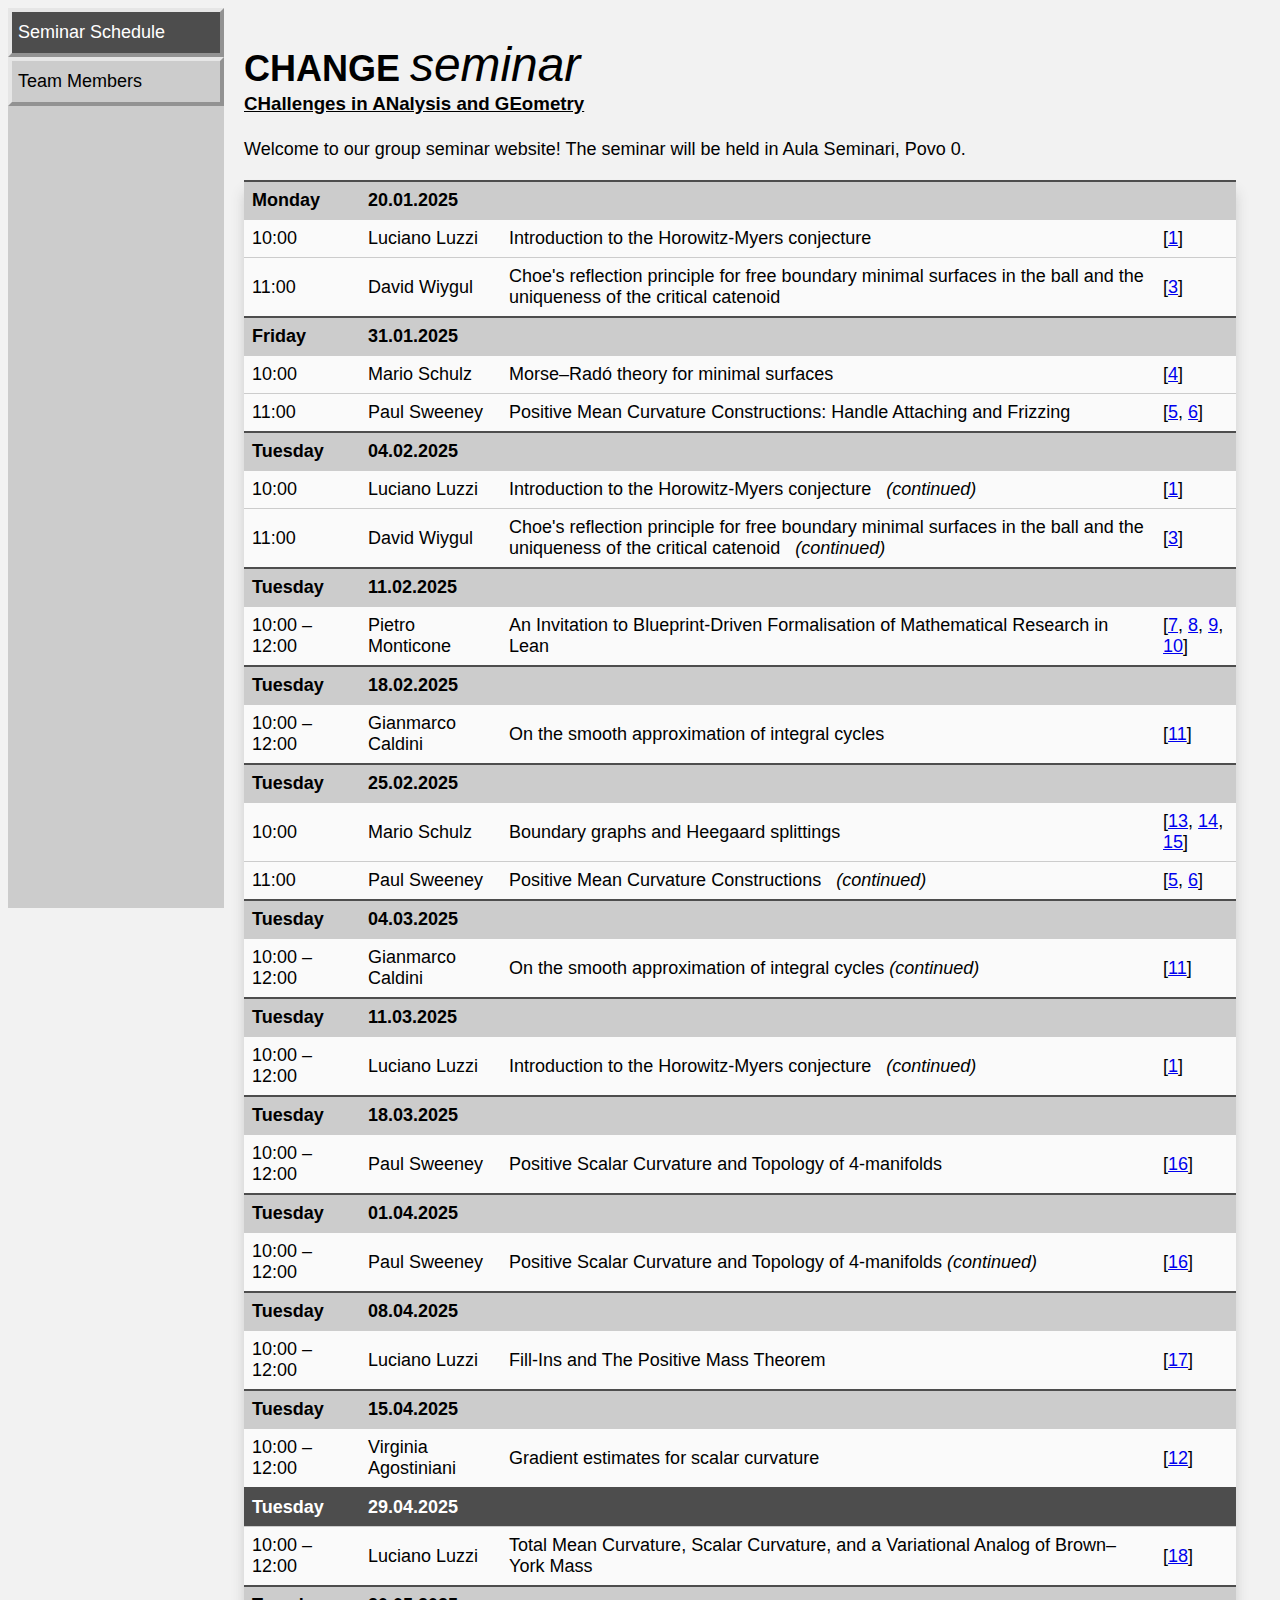
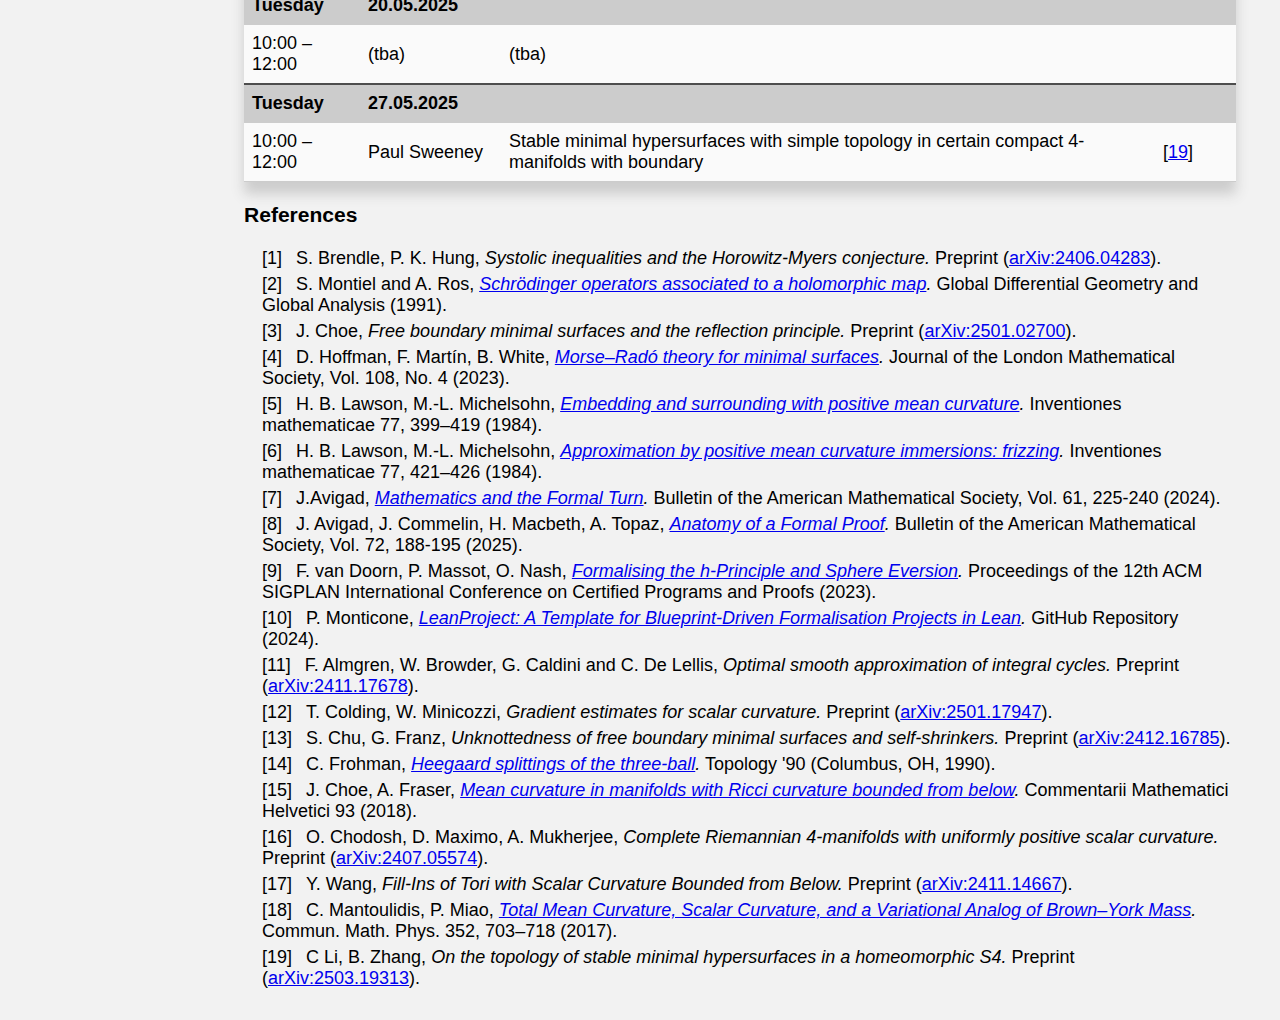
<file: index.html>
<!DOCTYPE html>
<html lang="en-GB">
<head>
<meta http-equiv="content-type" content="text/html; charset=utf-8" />
<title>CHANGE seminar</title>
<meta name="author" content="Mario B. Schulz"/>
<meta name="keywords" content="Analysis, Geometry, Geometric Analysis, research, reading seminar"/>
<meta name="description" content="schedule and material for the weekly research group seminar on CHallenges in ANalysis and GEometry"/>
<link href="mbs0.css" rel="stylesheet" type="text/css" />
</head>
<link rel="icon" href="icon.png">

<body>

<div class="sidebar">
  <a href="index.html" class="active">Seminar Schedule</a>
  <a href="team.html">Team Members</a>   
</div> 

<div class="content">


<h1 class="title">
    CHANGE <span class="seminar">seminar</span><br>
    <span class="tagline">
	<a href="https://r1.unitn.it/change" target="_blank" style="color: black;">
	CHallenges in ANalysis and GEometry
	</a>
	</span>
</h1>

 

<p>Welcome to our group seminar website! The seminar will be held in Aula Seminari, Povo 0.</p> 



<!--
<div class="under-construction">
    <h2>🚧 Under Construction 🚧</h2> 
</div>
-->

 
 
 
<table>
    <tr class="day-header">
        <td colspan="1">Monday</td>
		<td colspan="3">20.01.2025</td>
    </tr>
    <tr>
        <td>10:00 </td>
        <td>Luciano Luzzi</td>
        <td>Introduction to the Horowitz-Myers conjecture</td>
		<td>[<a href="#BrendleHung">1</a>]</td>
    </tr>
    <tr>
        <td>11:00</td>
        <td>David Wiygul</td>
        <td>Choe's reflection principle for free boundary minimal surfaces in the ball and the uniqueness of the critical catenoid</td>
		<td>[<a href="#Choe">3</a>]</td>
    </tr>
	
    <tr class="day-header">
        <td colspan="1">Friday</td>
		<td colspan="3">31.01.2025</td>		
    </tr>
    <tr>
        <td>10:00 </td>
        <td>Mario Schulz</td>
        <td>Morse–Radó theory for minimal surfaces</td>
		<td>[<a href="#Morse">4</a>]</td>
    </tr>
    <tr>
        <td>11:00</td>
        <td>Paul Sweeney</td>
        <td>Positive Mean Curvature Constructions: Handle Attaching and Frizzing</td>
		<td>[<a href="#Lawson-Michelsohn1">5</a>, <a href="#Lawson-Michelsohn2">6</a>]</td>
    </tr>	
	
    <tr class="day-header">
        <td colspan="1">Tuesday</td>
		<td colspan="3">04.02.2025</td>		
    </tr>
	<tr>
        <td>10:00 </td>
        <td>Luciano Luzzi</td>
        <td>Introduction to the Horowitz-Myers conjecture &nbsp; <i>(continued)</i></td>
		<td>[<a href="#BrendleHung">1</a>]</td>
    </tr>
    <tr>
        <td>11:00</td>
        <td>David Wiygul</td>
        <td>Choe's reflection principle for free boundary minimal surfaces in the ball and the uniqueness of the critical catenoid &nbsp; <i>(continued)</i></td>
		<td>[<a href="#Choe">3</a>]</td>
    </tr>

    <tr class="day-header">
        <td colspan="1">Tuesday</td>
		<td colspan="3">11.02.2025</td>		
    </tr>
    <tr>
        <td>10:00 –<br>12:00 </td>
        <td>Pietro Monticone</td>
        <td>An Invitation to Blueprint-Driven Formalisation of Mathematical Research in Lean</td>
		<td>[<a href="#Avigad1">7</a>, <a href="#Avigad2">8</a>, <a href="#vanDoorn">9</a>, <a href="#Monticone">10</a>]</td>
    </tr>	
	
    <tr class="day-header">
        <td colspan="1">Tuesday</td>
		<td colspan="3">18.02.2025</td>		
    </tr>
    <tr>
        <td>10:00 –<br>12:00</td>
        <td>Gianmarco Caldini</td>
        <td>On the smooth approximation of integral cycles</td>
		<td>[<a href="#Almgren">11</a>]</td>
    </tr>
 
	
    <tr class="day-header">
        <td colspan="1">Tuesday</td>
		<td colspan="3">25.02.2025</td>		
    </tr>
    <tr>
        <td>10:00 </td>
        <td>Mario Schulz</td>
        <td>Boundary graphs and Heegaard splittings </td>
		<td>[<a href="#Chu-Franz">13</a>, <a href="#Frohman">14</a>, <a href="#Choe-Fraser">15</a>]</td>
    </tr>
    <tr>
        <td>11:00</td>
        <td>Paul Sweeney</td>
        <td>Positive Mean Curvature Constructions &nbsp; <i>(continued)</i></td>
		<td>[<a href="#Lawson-Michelsohn1">5</a>, <a href="#Lawson-Michelsohn2">6</a>]</td>
    </tr>	

    <tr class="day-header">
        <td colspan="1">Tuesday</td>
		<td colspan="3">04.03.2025</td>		
    </tr>
    <tr>
        <td>10:00 –<br>12:00</td>
        <td>Gianmarco Caldini</td>
        <td>On the smooth approximation of integral cycles <i>(continued)</i></td>
		<td>[<a href="#Almgren">11</a>]</td>
    </tr> 

    <tr class="day-header">
        <td colspan="1">Tuesday</td>
		<td colspan="3">11.03.2025</td>		
	<tr>
        <td>10:00 –<br>12:00</td>
        <td>Luciano Luzzi</td>
        <td>Introduction to the Horowitz-Myers conjecture &nbsp; <i>(continued)</i></td>
		<td>[<a href="#BrendleHung">1</a>]</td>
    </tr>

    </tr>

    <tr class="day-header">
        <td colspan="1">Tuesday</td>
		<td colspan="3">18.03.2025</td>		
    </tr>
    <tr>
        <td>10:00 –<br>12:00</td>
        <td>Paul Sweeney</td>
        <td>Positive Scalar Curvature and Topology of 4-manifolds</td>
		<td>[<a href="#Chodosh-Maximo-Mukherjee">16</a>]</td>
    </tr>

<!--	
    <tr class="day-header">
        <td colspan="1">Tuesday</td>
		<td colspan="3">25.03.2025</td>		
    </tr>
    <tr>
        <td>10:00 –<br>12:00</td>
        <td><i>(postponed</i></td>
        <td><i>due to unforseen public transport issues)</i></td>
		<td></td>
    </tr>
-->
	
    <tr class="day-header">
        <td colspan="1">Tuesday</td>
		<td colspan="3">01.04.2025</td>		
    </tr>
    <tr>
        <td>10:00 –<br>12:00</td>
        <td>Paul Sweeney</td>
        <td>Positive Scalar Curvature and Topology of 4-manifolds <i>(continued)</i></td>
		<td>[<a href="#Chodosh-Maximo-Mukherjee">16</a>]</td>
    </tr>
	
    <tr class="day-header">
        <td colspan="1">Tuesday</td>
		<td colspan="3">08.04.2025</td>		
    </tr>
    <tr>
        <td>10:00 –<br>12:00</td>
        <td>Luciano Luzzi</td>
        <td>Fill-Ins and The Positive Mass Theorem</td>
		<td>[<a href="#YWang">17</a>]</td>
    </tr>
	
    <tr class="day-header">
        <td colspan="1">Tuesday</td>
		<td colspan="3">15.04.2025</td>		
    </tr>
    <tr>
        <td>10:00 –<br>12:00</td>
        <td>Virginia Agostiniani</td>
        <td>Gradient estimates for scalar curvature</td>
		<td>[<a href="#Colding-Minicozzi">12</a>]</td>
    </tr>	

    <tr class="day-header active">
        <td colspan="1">Tuesday</td>
		<td colspan="3">29.04.2025</td>		
    </tr>
    <tr>
        <td>10:00 –<br>12:00</td>
        <td>Luciano Luzzi</td>
        <td>Total Mean Curvature, Scalar Curvature, and a Variational Analog of Brown–York Mass</td>
		<td>[<a href="#Mantoulidis-Miao">18</a>]</td>	
    </tr>		

    <tr class="day-header">
        <td colspan="1">Tuesday</td>
		<td colspan="3">20.05.2025</td>		
    </tr>
    <tr>
        <td>10:00 –<br>12:00</td>
        <td>(tba)</td>
        <td>(tba)</td>
		<td></td>	
    </tr>	

    <tr class="day-header">
        <td colspan="1">Tuesday</td>
		<td colspan="3">27.05.2025</td>		
    </tr>
    <tr>
        <td>10:00 –<br>12:00</td>
        <td>Paul Sweeney</td>
        <td>Stable minimal hypersurfaces with simple topology in certain compact 4-manifolds with boundary</td>
		<td>[<a href="#LiZhang">19</a>]</td>	
    </tr>		
	
</table> 
 
  
  
  
<h3>References</h3> 
<ul class="reference-list">

<li id="BrendleHung">S. Brendle, P. K. Hung,   
<i>Systolic inequalities and the Horowitz-Myers conjecture.</i> 
Preprint (<a href="https://arxiv.org/abs/2406.04283" target="_blank">arXiv:2406.04283</a>). 
</li>

<li id="MontielRos">S. Montiel and A. Ros,   
<i><a href="https://doi.org/10.1007/BFb0083639" target="_blank">Schrödinger operators associated to a holomorphic map</a>.</i> 
Global Differential Geometry and Global Analysis (1991). 
</li>

<!--
<li id="Morabito">F. Morabito,   
<i><a href="http://www.jstor.org/stable/24903210" target="_blank">Index and Nullity of the Gauss Map of the Costa-Hoffman-Meeks Surfaces</a>.</i> 
Indiana University Mathematics Journal, Vol. 58, No. 2 (2009).
</li>
-->

<li id="Choe">J. Choe,
<i>Free boundary minimal surfaces and the reflection principle.</i> 
Preprint (<a href="https://arxiv.org/abs/2501.02700" target="_blank">arXiv:2501.02700</a>).
</li>

<li id="Morse">D. Hoffman, F. Martín, B. White, 
<i><a href="https://doi.org/10.1112/jlms.12791" target="_blank">Morse–Radó theory for minimal surfaces</a>.</i> 
Journal of the London Mathematical Society, Vol. 108, No. 4 (2023).
</li>


<li id="Lawson-Michelsohn1">H. B. Lawson, M.-L. Michelsohn,
<i><a href="https://doi.org/10.1007/BF01388830" target="_blank">Embedding and surrounding with positive mean curvature</a>.</i> 
Inventiones mathematicae 77, 399–419 (1984).
</li>

<li id="Lawson-Michelsohn2">H. B. Lawson, M.-L. Michelsohn,
<i><a href="https://doi.org/10.1007/BF01388831" target="_blank">Approximation by positive mean curvature immersions: frizzing</a>.</i> 
Inventiones mathematicae 77, 421–426 (1984).
</li>


<li id="Avigad1">J.Avigad,
<i><a href="https://doi.org/10.1090/bull/1832" target="_blank">Mathematics and the Formal Turn</a>.</i> 
Bulletin of the American Mathematical Society, Vol. 61, 225-240 (2024).
</li>

<li id="Avigad2">J. Avigad, J. Commelin, H. Macbeth, A. Topaz, 
<i><a href="https://doi.org/10.1090/noti3114" target="_blank">Anatomy of a Formal Proof</a>.</i> 
Bulletin of the American Mathematical Society, Vol. 72, 188-195 (2025).
</li>

<li id="vanDoorn">F. van Doorn, P. Massot, O. Nash,
<i><a href="https://doi.org/10.1145/3573105.3575688" target="_blank">Formalising the h-Principle and Sphere Eversion</a>.</i> 
Proceedings of the 12th ACM SIGPLAN International Conference on Certified Programs and Proofs (2023).
</li>

<li id="Monticone">P. Monticone,
<i><a href="https://github.com/pitmonticone/LeanProject" target="_blank">LeanProject: A Template for Blueprint-Driven Formalisation Projects in Lean</a>.</i> 
GitHub Repository (2024).
</li>

<li id="Almgren">F. Almgren, W. Browder, G. Caldini and C. De Lellis,
<i>Optimal smooth approximation of integral cycles.</i> 
Preprint (<a href="https://arxiv.org/abs/2411.17678" target="_blank">arXiv:2411.17678</a>).
</li>


<li id="Colding-Minicozzi">T. Colding, W. Minicozzi,
<i>Gradient estimates for scalar curvature.</i> 
Preprint (<a href="https://arxiv.org/abs/2501.17947" target="_blank">arXiv:2501.17947</a>).
</li>

<li id="Chu-Franz">S. Chu, G. Franz,
<i>Unknottedness of free boundary minimal surfaces and self-shrinkers.</i> 
Preprint (<a href="https://arxiv.org/abs/2412.16785" target="_blank">arXiv:2412.16785</a>).
</li>
 

<li id="Frohman">C. Frohman,
<i><a href="https://mathscinet.ams.org/mathscinet/article?mr=1184407" target="_blank">Heegaard splittings of the three-ball</a>.</i> 
Topology '90 (Columbus, OH, 1990).
</li>

<li id="Choe-Fraser">J. Choe, A. Fraser,  
<i><a href="https://doi.org/10.4171/cmh/429" target="_blank">Mean curvature in manifolds with Ricci curvature bounded from below</a>.</i> 
Commentarii Mathematici Helvetici 93 (2018).
</li>

<li id="Chodosh-Maximo-Mukherjee">O. Chodosh, D. Maximo, A. Mukherjee,
<i>Complete Riemannian 4-manifolds with uniformly positive scalar curvature.</i> 
Preprint (<a href="https://arxiv.org/abs/2407.05574" target="_blank">arXiv:2407.05574</a>).
</li>

<li id="YWang">Y. Wang,
<i>Fill-Ins of Tori with Scalar Curvature Bounded from Below.</i> 
Preprint (<a href="https://arxiv.org/abs/2411.14667" target="_blank">arXiv:2411.14667</a>).
</li>
 
<li id="Mantoulidis-Miao">C. Mantoulidis, P. Miao,  
<i><a href="https://doi.org/10.1007/s00220-016-2767-8" target="_blank">Total Mean Curvature, Scalar Curvature, and a Variational Analog of Brown–York Mass</a>.</i> 
Commun. Math. Phys. 352, 703–718 (2017).
</li>
 
<li id="LiZhang">C Li, B. Zhang,
    <i>On the topology of stable minimal hypersurfaces in a homeomorphic S4.</i> 
    Preprint (<a href="https://arxiv.org/abs/2503.19313" target="_blank">arXiv:2503.19313</a>).
</li>

 


</ul>  
 
 
 
 
</div>

  

</body>
</html>
</file>
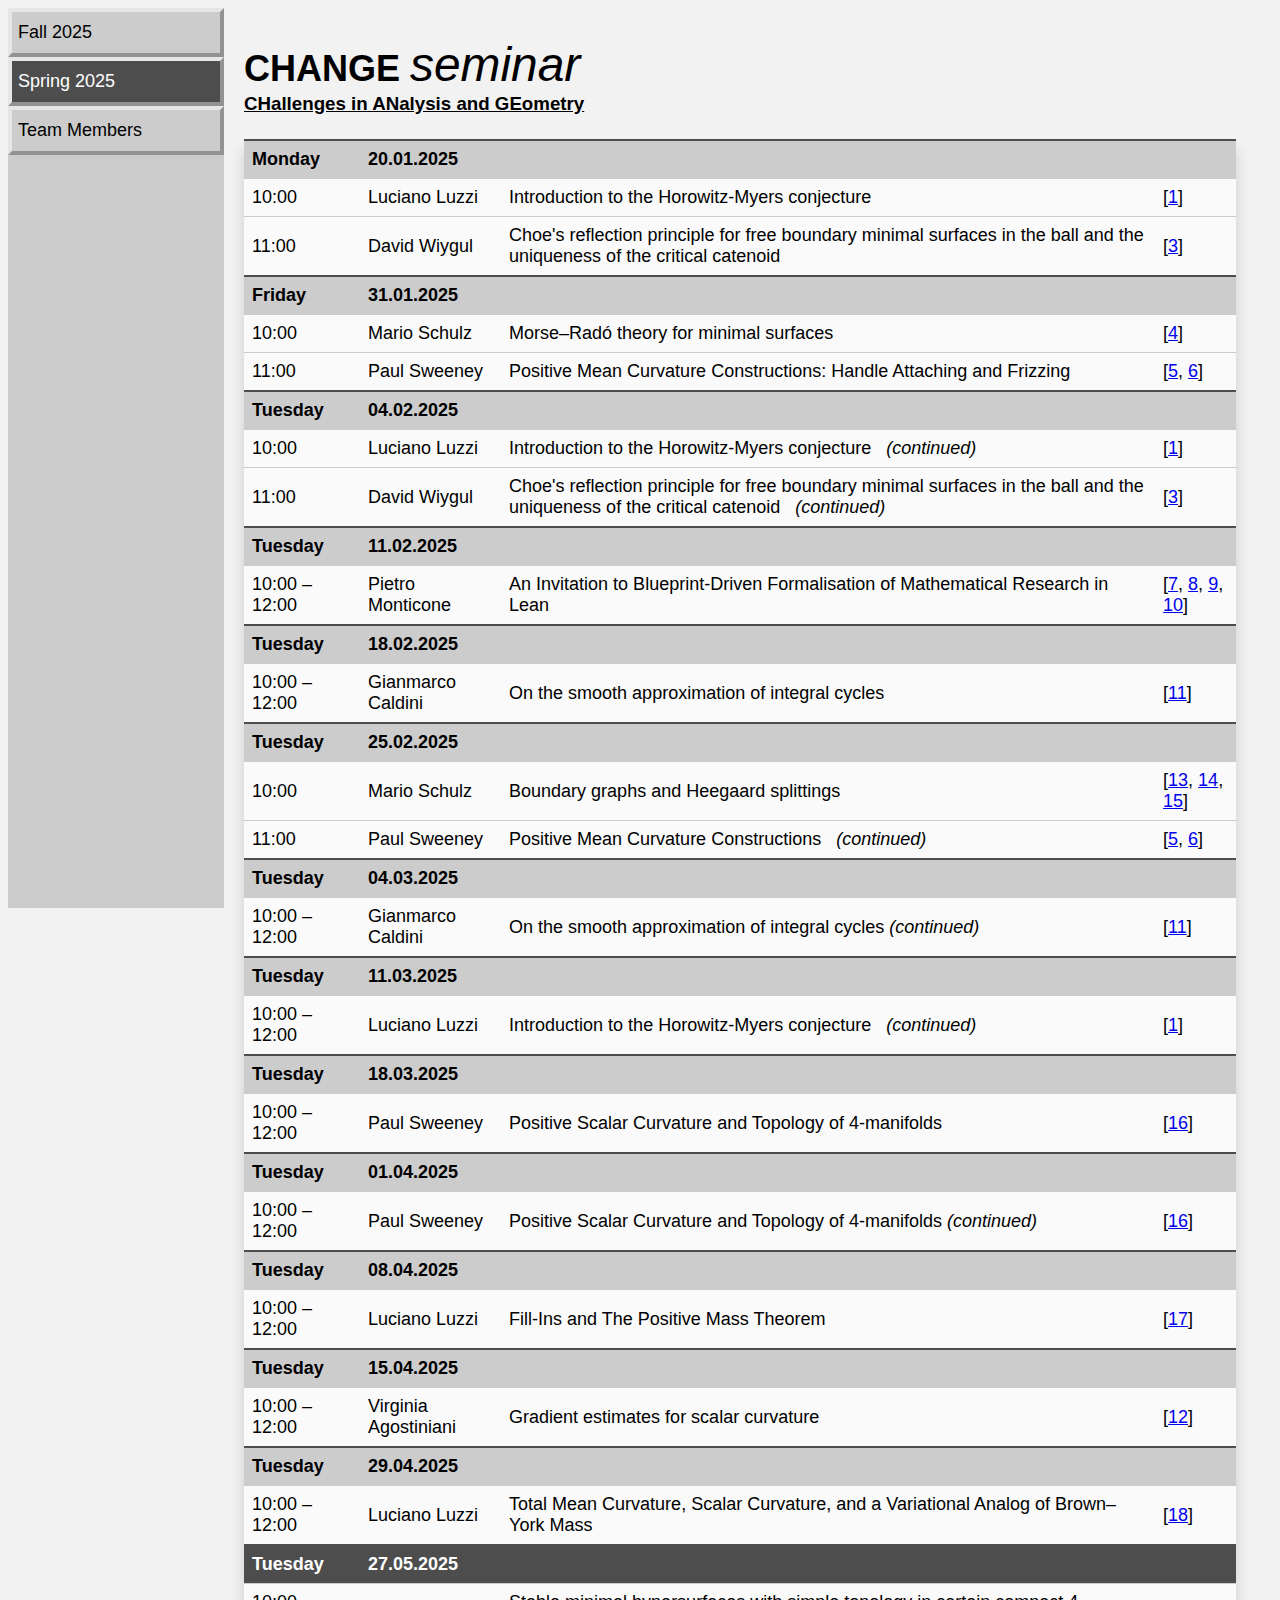
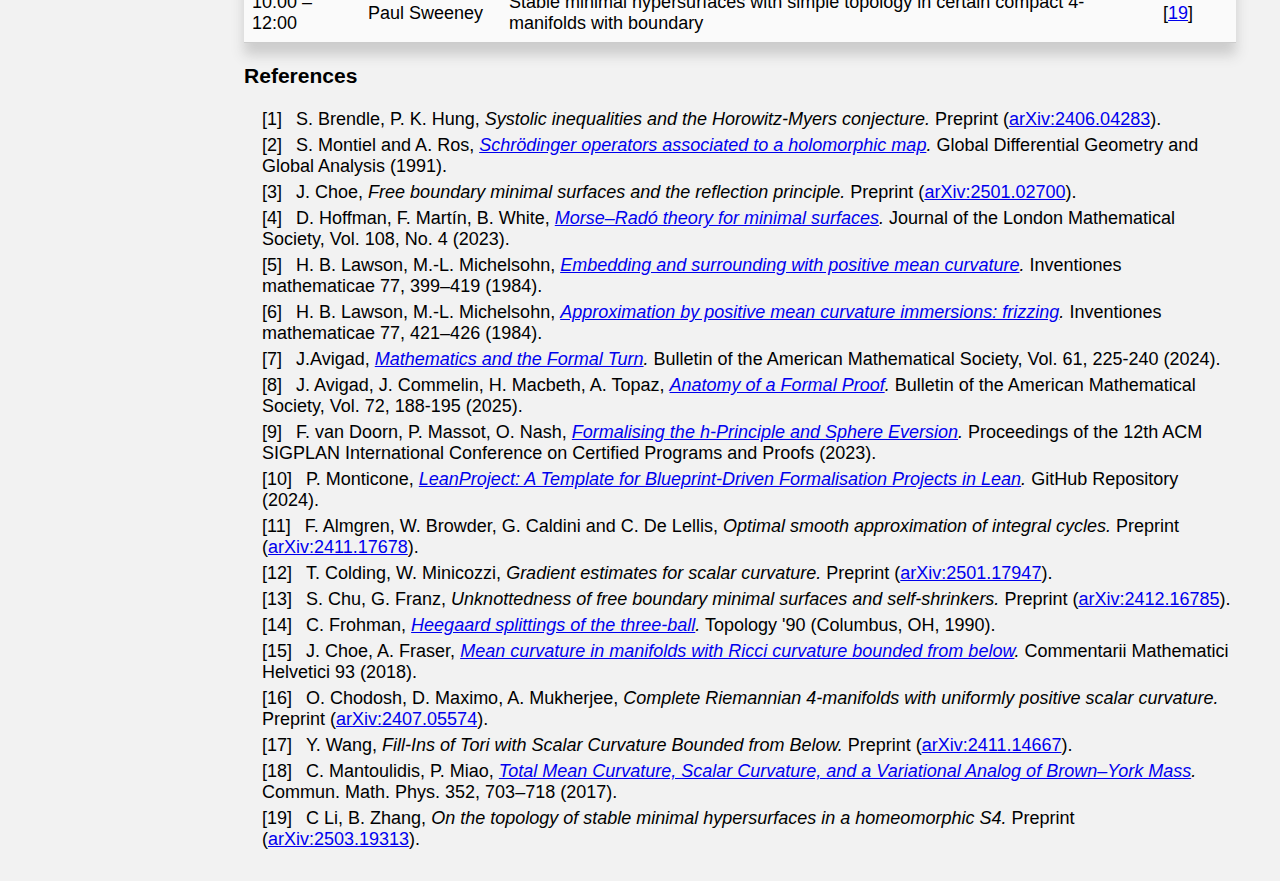
<file: spring2025.html>
<!DOCTYPE html>
<html lang="en-GB">
<head>
<meta http-equiv="content-type" content="text/html; charset=utf-8" />
<title>CHANGE seminar</title>
<meta name="author" content="Mario B. Schulz"/>
<meta name="keywords" content="Analysis, Geometry, Geometric Analysis, research, reading seminar"/>
<meta name="description" content="schedule and material for the weekly research group seminar on CHallenges in ANalysis and GEometry"/>
<link href="mbs0.css" rel="stylesheet" type="text/css" />
</head>
<link rel="icon" href="icon.png">

<body>

    
<!-- SIDEBAR-START -->
<div class="sidebar">
<a href="index.html">Fall 2025</a>
<a href="spring2025.html" class="active">Spring 2025</a>
<a href="team.html">Team Members</a>    
</div>
<!-- SIDEBAR-END -->

<div class="content">


<h1 class="title">
    CHANGE <span class="seminar">seminar</span><br>
    <span class="tagline">
	<a href="https://r1.unitn.it/change" target="_blank" style="color: black;">
	CHallenges in ANalysis and GEometry
	</a>
	</span>
</h1>

 

<!--
<p>Welcome to our group seminar website! The seminar will be held in Aula Seminari, Povo 0.</p> 

<div class="under-construction">
    <h2>🚧 Under Construction 🚧</h2> 
</div>
-->

 
 
 
<table>
    <tr class="day-header">
        <td colspan="1">Monday</td>
		<td colspan="3">20.01.2025</td>
    </tr>
    <tr>
        <td>10:00 </td>
        <td>Luciano Luzzi</td>
        <td>Introduction to the Horowitz-Myers conjecture</td>
		<td>[<a href="#BrendleHung">1</a>]</td>
    </tr>
    <tr>
        <td>11:00</td>
        <td>David Wiygul</td>
        <td>Choe's reflection principle for free boundary minimal surfaces in the ball and the uniqueness of the critical catenoid</td>
		<td>[<a href="#Choe">3</a>]</td>
    </tr>
	
    <tr class="day-header">
        <td colspan="1">Friday</td>
		<td colspan="3">31.01.2025</td>		
    </tr>
    <tr>
        <td>10:00 </td>
        <td>Mario Schulz</td>
        <td>Morse–Radó theory for minimal surfaces</td>
		<td>[<a href="#Morse">4</a>]</td>
    </tr>
    <tr>
        <td>11:00</td>
        <td>Paul Sweeney</td>
        <td>Positive Mean Curvature Constructions: Handle Attaching and Frizzing</td>
		<td>[<a href="#Lawson-Michelsohn1">5</a>, <a href="#Lawson-Michelsohn2">6</a>]</td>
    </tr>	
	
    <tr class="day-header">
        <td colspan="1">Tuesday</td>
		<td colspan="3">04.02.2025</td>		
    </tr>
	<tr>
        <td>10:00 </td>
        <td>Luciano Luzzi</td>
        <td>Introduction to the Horowitz-Myers conjecture &nbsp; <i>(continued)</i></td>
		<td>[<a href="#BrendleHung">1</a>]</td>
    </tr>
    <tr>
        <td>11:00</td>
        <td>David Wiygul</td>
        <td>Choe's reflection principle for free boundary minimal surfaces in the ball and the uniqueness of the critical catenoid &nbsp; <i>(continued)</i></td>
		<td>[<a href="#Choe">3</a>]</td>
    </tr>

    <tr class="day-header">
        <td colspan="1">Tuesday</td>
		<td colspan="3">11.02.2025</td>		
    </tr>
    <tr>
        <td>10:00 –<br>12:00 </td>
        <td>Pietro Monticone</td>
        <td>An Invitation to Blueprint-Driven Formalisation of Mathematical Research in Lean</td>
		<td>[<a href="#Avigad1">7</a>, <a href="#Avigad2">8</a>, <a href="#vanDoorn">9</a>, <a href="#Monticone">10</a>]</td>
    </tr>	
	
    <tr class="day-header">
        <td colspan="1">Tuesday</td>
		<td colspan="3">18.02.2025</td>		
    </tr>
    <tr>
        <td>10:00 –<br>12:00</td>
        <td>Gianmarco Caldini</td>
        <td>On the smooth approximation of integral cycles</td>
		<td>[<a href="#Almgren">11</a>]</td>
    </tr>
 
	
    <tr class="day-header">
        <td colspan="1">Tuesday</td>
		<td colspan="3">25.02.2025</td>		
    </tr>
    <tr>
        <td>10:00 </td>
        <td>Mario Schulz</td>
        <td>Boundary graphs and Heegaard splittings </td>
		<td>[<a href="#Chu-Franz">13</a>, <a href="#Frohman">14</a>, <a href="#Choe-Fraser">15</a>]</td>
    </tr>
    <tr>
        <td>11:00</td>
        <td>Paul Sweeney</td>
        <td>Positive Mean Curvature Constructions &nbsp; <i>(continued)</i></td>
		<td>[<a href="#Lawson-Michelsohn1">5</a>, <a href="#Lawson-Michelsohn2">6</a>]</td>
    </tr>	

    <tr class="day-header">
        <td colspan="1">Tuesday</td>
		<td colspan="3">04.03.2025</td>		
    </tr>
    <tr>
        <td>10:00 –<br>12:00</td>
        <td>Gianmarco Caldini</td>
        <td>On the smooth approximation of integral cycles <i>(continued)</i></td>
		<td>[<a href="#Almgren">11</a>]</td>
    </tr> 

    <tr class="day-header">
        <td colspan="1">Tuesday</td>
		<td colspan="3">11.03.2025</td>		
	<tr>
        <td>10:00 –<br>12:00</td>
        <td>Luciano Luzzi</td>
        <td>Introduction to the Horowitz-Myers conjecture &nbsp; <i>(continued)</i></td>
		<td>[<a href="#BrendleHung">1</a>]</td>
    </tr>

    </tr>

    <tr class="day-header">
        <td colspan="1">Tuesday</td>
		<td colspan="3">18.03.2025</td>		
    </tr>
    <tr>
        <td>10:00 –<br>12:00</td>
        <td>Paul Sweeney</td>
        <td>Positive Scalar Curvature and Topology of 4-manifolds</td>
		<td>[<a href="#Chodosh-Maximo-Mukherjee">16</a>]</td>
    </tr>

<!--	
    <tr class="day-header">
        <td colspan="1">Tuesday</td>
		<td colspan="3">25.03.2025</td>		
    </tr>
    <tr>
        <td>10:00 –<br>12:00</td>
        <td><i>(postponed</i></td>
        <td><i>due to unforseen public transport issues)</i></td>
		<td></td>
    </tr>
-->
	
    <tr class="day-header">
        <td colspan="1">Tuesday</td>
		<td colspan="3">01.04.2025</td>		
    </tr>
    <tr>
        <td>10:00 –<br>12:00</td>
        <td>Paul Sweeney</td>
        <td>Positive Scalar Curvature and Topology of 4-manifolds <i>(continued)</i></td>
		<td>[<a href="#Chodosh-Maximo-Mukherjee">16</a>]</td>
    </tr>
	
    <tr class="day-header">
        <td colspan="1">Tuesday</td>
		<td colspan="3">08.04.2025</td>		
    </tr>
    <tr>
        <td>10:00 –<br>12:00</td>
        <td>Luciano Luzzi</td>
        <td>Fill-Ins and The Positive Mass Theorem</td>
		<td>[<a href="#YWang">17</a>]</td>
    </tr>
	
    <tr class="day-header">
        <td colspan="1">Tuesday</td>
		<td colspan="3">15.04.2025</td>		
    </tr>
    <tr>
        <td>10:00 –<br>12:00</td>
        <td>Virginia Agostiniani</td>
        <td>Gradient estimates for scalar curvature</td>
		<td>[<a href="#Colding-Minicozzi">12</a>]</td>
    </tr>	

    <tr class="day-header">
        <td colspan="1">Tuesday</td>
		<td colspan="3">29.04.2025</td>		
    </tr>
    <tr>
        <td>10:00 –<br>12:00</td>
        <td>Luciano Luzzi</td>
        <td>Total Mean Curvature, Scalar Curvature, and a Variational Analog of Brown–York Mass</td>
		<td>[<a href="#Mantoulidis-Miao">18</a>]</td>	
    </tr>		

    <tr class="day-header active">
        <td colspan="1">Tuesday</td>
		<td colspan="3">27.05.2025</td>		
    </tr>
    <tr>
        <td>10:00 –<br>12:00</td>
        <td>Paul Sweeney</td>
        <td>Stable minimal hypersurfaces with simple topology in certain compact 4-manifolds with boundary</td>
		<td>[<a href="#LiZhang">19</a>]</td>	
    </tr>		
	
</table> 
 
  
  
  
<h3>References</h3> 
<ul class="reference-list">

<li id="BrendleHung">S. Brendle, P. K. Hung,   
<i>Systolic inequalities and the Horowitz-Myers conjecture.</i> 
Preprint (<a href="https://arxiv.org/abs/2406.04283" target="_blank">arXiv:2406.04283</a>). 
</li>

<li id="MontielRos">S. Montiel and A. Ros,   
<i><a href="https://doi.org/10.1007/BFb0083639" target="_blank">Schrödinger operators associated to a holomorphic map</a>.</i> 
Global Differential Geometry and Global Analysis (1991). 
</li>

<!--
<li id="Morabito">F. Morabito,   
<i><a href="http://www.jstor.org/stable/24903210" target="_blank">Index and Nullity of the Gauss Map of the Costa-Hoffman-Meeks Surfaces</a>.</i> 
Indiana University Mathematics Journal, Vol. 58, No. 2 (2009).
</li>
-->

<li id="Choe">J. Choe,
<i>Free boundary minimal surfaces and the reflection principle.</i> 
Preprint (<a href="https://arxiv.org/abs/2501.02700" target="_blank">arXiv:2501.02700</a>).
</li>

<li id="Morse">D. Hoffman, F. Martín, B. White, 
<i><a href="https://doi.org/10.1112/jlms.12791" target="_blank">Morse–Radó theory for minimal surfaces</a>.</i> 
Journal of the London Mathematical Society, Vol. 108, No. 4 (2023).
</li>


<li id="Lawson-Michelsohn1">H. B. Lawson, M.-L. Michelsohn,
<i><a href="https://doi.org/10.1007/BF01388830" target="_blank">Embedding and surrounding with positive mean curvature</a>.</i> 
Inventiones mathematicae 77, 399–419 (1984).
</li>

<li id="Lawson-Michelsohn2">H. B. Lawson, M.-L. Michelsohn,
<i><a href="https://doi.org/10.1007/BF01388831" target="_blank">Approximation by positive mean curvature immersions: frizzing</a>.</i> 
Inventiones mathematicae 77, 421–426 (1984).
</li>


<li id="Avigad1">J.Avigad,
<i><a href="https://doi.org/10.1090/bull/1832" target="_blank">Mathematics and the Formal Turn</a>.</i> 
Bulletin of the American Mathematical Society, Vol. 61, 225-240 (2024).
</li>

<li id="Avigad2">J. Avigad, J. Commelin, H. Macbeth, A. Topaz, 
<i><a href="https://doi.org/10.1090/noti3114" target="_blank">Anatomy of a Formal Proof</a>.</i> 
Bulletin of the American Mathematical Society, Vol. 72, 188-195 (2025).
</li>

<li id="vanDoorn">F. van Doorn, P. Massot, O. Nash,
<i><a href="https://doi.org/10.1145/3573105.3575688" target="_blank">Formalising the h-Principle and Sphere Eversion</a>.</i> 
Proceedings of the 12th ACM SIGPLAN International Conference on Certified Programs and Proofs (2023).
</li>

<li id="Monticone">P. Monticone,
<i><a href="https://github.com/pitmonticone/LeanProject" target="_blank">LeanProject: A Template for Blueprint-Driven Formalisation Projects in Lean</a>.</i> 
GitHub Repository (2024).
</li>

<li id="Almgren">F. Almgren, W. Browder, G. Caldini and C. De Lellis,
<i>Optimal smooth approximation of integral cycles.</i> 
Preprint (<a href="https://arxiv.org/abs/2411.17678" target="_blank">arXiv:2411.17678</a>).
</li>


<li id="Colding-Minicozzi">T. Colding, W. Minicozzi,
<i>Gradient estimates for scalar curvature.</i> 
Preprint (<a href="https://arxiv.org/abs/2501.17947" target="_blank">arXiv:2501.17947</a>).
</li>

<li id="Chu-Franz">S. Chu, G. Franz,
<i>Unknottedness of free boundary minimal surfaces and self-shrinkers.</i> 
Preprint (<a href="https://arxiv.org/abs/2412.16785" target="_blank">arXiv:2412.16785</a>).
</li>
 

<li id="Frohman">C. Frohman,
<i><a href="https://mathscinet.ams.org/mathscinet/article?mr=1184407" target="_blank">Heegaard splittings of the three-ball</a>.</i> 
Topology '90 (Columbus, OH, 1990).
</li>

<li id="Choe-Fraser">J. Choe, A. Fraser,  
<i><a href="https://doi.org/10.4171/cmh/429" target="_blank">Mean curvature in manifolds with Ricci curvature bounded from below</a>.</i> 
Commentarii Mathematici Helvetici 93 (2018).
</li>

<li id="Chodosh-Maximo-Mukherjee">O. Chodosh, D. Maximo, A. Mukherjee,
<i>Complete Riemannian 4-manifolds with uniformly positive scalar curvature.</i> 
Preprint (<a href="https://arxiv.org/abs/2407.05574" target="_blank">arXiv:2407.05574</a>).
</li>

<li id="YWang">Y. Wang,
<i>Fill-Ins of Tori with Scalar Curvature Bounded from Below.</i> 
Preprint (<a href="https://arxiv.org/abs/2411.14667" target="_blank">arXiv:2411.14667</a>).
</li>
 
<li id="Mantoulidis-Miao">C. Mantoulidis, P. Miao,  
<i><a href="https://doi.org/10.1007/s00220-016-2767-8" target="_blank">Total Mean Curvature, Scalar Curvature, and a Variational Analog of Brown–York Mass</a>.</i> 
Commun. Math. Phys. 352, 703–718 (2017).
</li>
 
<li id="LiZhang">C Li, B. Zhang,
    <i>On the topology of stable minimal hypersurfaces in a homeomorphic S4.</i> 
    Preprint (<a href="https://arxiv.org/abs/2503.19313" target="_blank">arXiv:2503.19313</a>).
</li>

 


</ul>  
 
 
 
 
</div>

  

</body>
</html>
</file>
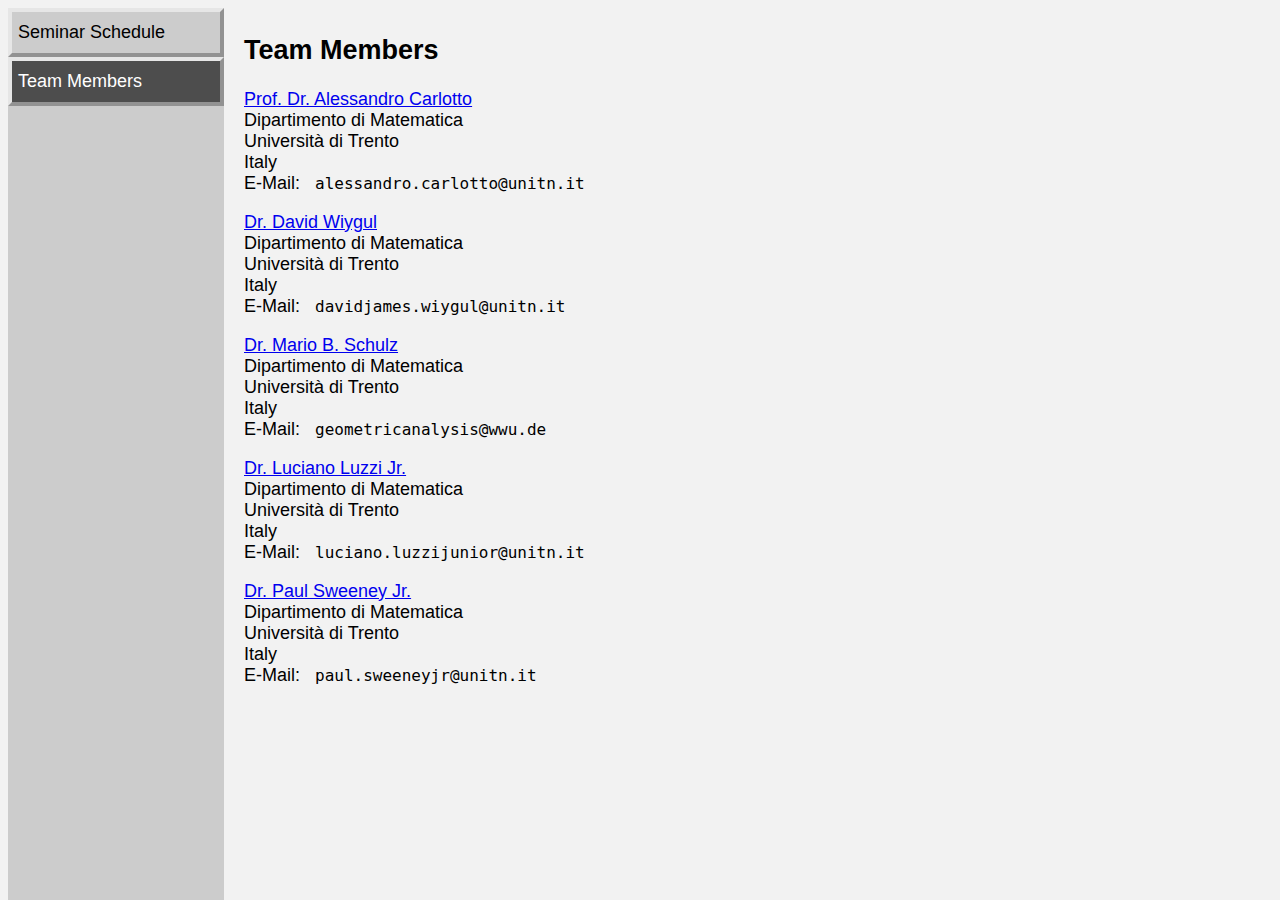
<file: team.html>
<!DOCTYPE html>
<html lang="en-GB">
<head>
<meta http-equiv="content-type" content="text/html; charset=utf-8" />
<title>CHANGE seminar</title>
<meta name="author" content="Mario B. Schulz"/>
<meta name="keywords" content="Analysis, Geometry, Geometric Analysis, research, reading seminar"/>
<meta name="description" content="schedule and material for the weekly research group seminar on CHallenges in ANalysis and GEometry"/>
<link href="mbs0.css" rel="stylesheet" type="text/css" />
</head>

<body>

<div class="sidebar">
  <a href="index.html">Seminar Schedule</a>
  <a href="team.html" class="active">Team Members</a>   
</div> 

<div class="content">


<h2>Team Members</h2>

<p>  
<a href="https://r1.unitn.it/change/principal-investigator/" target="_blank"> Prof. Dr. Alessandro Carlotto</a>
<br>
Dipartimento di Matematica <br>
Università di Trento <br>
Italy <br>
E-Mail: &nbsp; <tt>alessandro.carlotto@unitn.it</tt> 
</p>

<p>  
<a href="https://r1.unitn.it/change/team-members/" target="_blank">Dr. David Wiygul</a> 
<br>
Dipartimento di Matematica <br>
Università di Trento <br>
Italy <br>
E-Mail: &nbsp; <tt>davidjames.wiygul@unitn.it</tt> 
</p>

<p>  
<a href="https://mbschulz.github.io/" target="_blank">Dr. Mario B. Schulz</a> 
<br>
Dipartimento di Matematica <br>
Università di Trento <br>
Italy <br>
E-Mail: &nbsp; <tt>geometricanalysis@wwu.de</tt> 
</p>

<p>  
<a href="https://sites.google.com/unitn.it/lucianoluzzijr/" target="_blank"> Dr. Luciano Luzzi Jr.</a> 
<br>
Dipartimento di Matematica <br>
Università di Trento <br>
Italy <br>
E-Mail: &nbsp; <tt>luciano.luzzijunior@unitn.it</tt> 
</p>

<p>  
<a href="https://sites.google.com/view/paulsweeneyjr/" target="_blank">  Dr. Paul Sweeney Jr.</a> 
<br>
Dipartimento di Matematica <br>
Università di Trento <br>
Italy <br>
E-Mail: &nbsp; <tt>paul.sweeneyjr@unitn.it</tt> 
</p>
 
</div>
</body>
</html>
</file>
<file: mbs0.css>
/* GENERAL */
 
html,body,h1,h2,h3,h4,h5,h6 {font-family: Helvetica, sans-serif;}

body {
  font-size: large;
  background-color: #f2f2f2;
}

.footer {
  position: fixed;
  right: 16px;
  bottom: 16px;
  width: 45px;
}

 /* The side navigation menu */
.sidebar {
  margin: 0px;
  width: 216px;
  background-color: #cccccc;
  position: fixed;
  height: 100%;
  overflow-y: scroll;
}

/* Sidebar links */
.sidebar a, .sidebar .copyright {
  display: block;
  font-size: large;
  text-decoration: none;
}

.sidebar a {
  color: black;
  padding: 10px 6px; /* button margins */
  border: 4px outset #e6e6e6;
}

.sidebar .copyright {
  padding: 16px;
  position: relative;
  bottom: 0px;
}

/* Active/current link */
.sidebar a.active {
  background-color: #4d4d4d;
  color: white;
}

/* Links on mouse-over */
.sidebar a:hover:not(.active) {
  background-color: #737373;
  color: white;
}

/* Page content. The value of the margin-left property should match the value of the sidebar's width property */
div.content {
  margin-left: 200px;
  padding: 5px 36px;
  height: 100%;
}

/* On screens that are less than ???px wide, make the sidebar into a topbar (update: does not happen, jump right to next case) */
@media screen and (max-width: 700px) {
  .sidebar {
    width: 100%;
    height: auto;
    position: relative;
  }
  .sidebar a {float: left;}
  div.content {margin-left: 0;}
  .sidebar .copyright {
    position: relative;
    float: right;
   }  
}

/* On screens that are less than ???px, display the bar vertically, instead of horizontally */
@media screen and (max-width: 700px) {
  .sidebar a {
    text-align: center;
    float: none;
  }
  .sidebar .copyright {
    text-align: center;
    float: none;}  
}
  
  
   

.seminar {
    font-style: italic; /* Italicize the word 'Seminar' */
	font-weight: normal; 
	font-size: 1.33em;  /* Smaller size for the tagline */
}

.tagline {
    font-size: 0.52em;  /* Smaller size for the tagline */
    font-weight: bold; 
    display: block;  /* Ensure it is on a new line */
    margin-top: 1px;  /* Space between title and tagline */
}
  
  
  

.reference-list {
    list-style-type: none;
    counter-reset: reference-counter;
    padding-left: 1em;		
    }
.reference-list li {
    margin: 5px 0;
}	
.reference-list li::before {
    content: '[' counter(reference-counter) '] ';
    counter-increment: reference-counter;
	padding-right: .5em; 
}    
 
 
.publication-list {
    }
.publication-list li {
    margin: 14px 0;
}	 
   
   
   
table {
    width: 100%;
    border-collapse: collapse;
    margin: 20px 0;
    text-align: left;
    box-shadow: 0 12px 12px #cccccc; /* Add a soft shadow */ 
}

table td:first-child {
    width: 100px;  /* Adjust as needed to fit time */
    white-space: nowrap;  /* Prevent text wrapping */
}

td {
    padding: 8px;
    border-bottom: 1px solid #cccccc;
}

tr { 
    background-color: #fafafa;
}

tr.day-header {
    background-color: #cccccc;
    font-weight: bold; 
    text-align: left; 
	border-top: 2px solid #4d4d4d;
}

tr.day-header.active {
  background-color: #4d4d4d;
  color: white;
}
 
 
 
 
 
 
 
 
 
 
 
 
 
 
 
 
 
 .under-construction {
    background-color: white;
    color: #f0ad4e;
    padding: 20px;
    text-align: center;
    border-radius: 8px;
    width: 80%;
    margin: 20px auto;
    box-shadow: 0px 4px 8px rgba(0, 0, 0, 0.1);
    font-family: Arial, sans-serif;
}

.under-construction h2 {
    font-size: 2em;
    margin: 0;
}

.under-construction p {
    font-size: 1.2em;
    margin-top: 10px;
}

.under-construction h2, .under-construction p {
    margin-bottom: 0;
}
</file>
